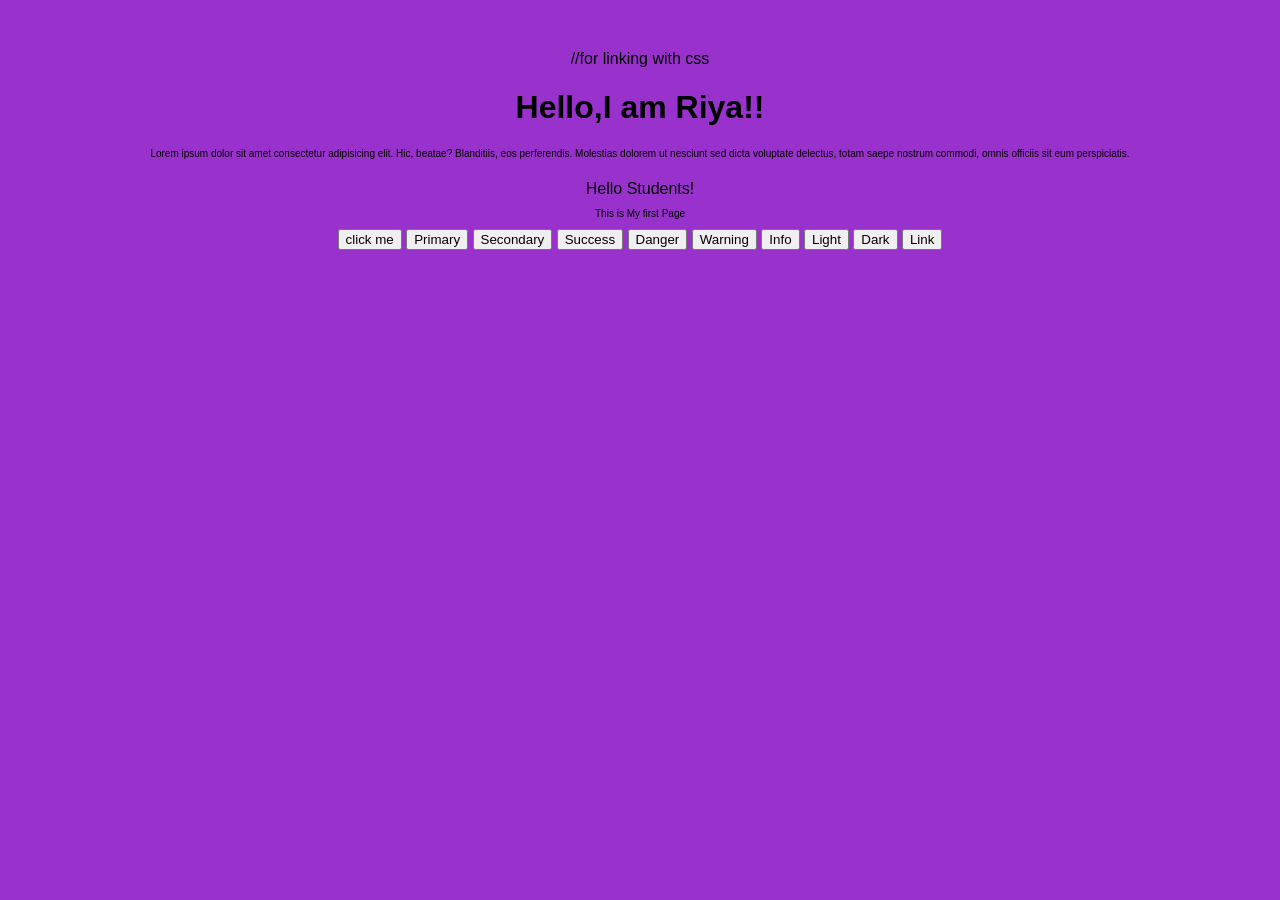
<file: index.html>
<!DOCTYPE html>
<html lang="en">
<head>
    <meta charset="UTF-8">
    <meta name="viewport" content="width=device-width, initial-scale=1.0">
    <title>Document</title>
    <link rel="stylesheet" href="style.css"> //for linking with css
</head>
<body>
    <h1>Hello,I am Riya!!</h1>
    <p>Lorem ipsum dolor sit amet consectetur adipisicing elit. Hic, beatae? Blanditiis, eos perferendis. Molestias dolorem ut nesciunt sed dicta voluptate delectus, totam saepe nostrum commodi, omnis officiis sit eum perspiciatis.</p>
    <script src="script.js"></script>
    <div class="container mt-5 text-center">
        <h1 class="text-primary"></h1> Hello Students!</h1>
        <p class ="text-muted">This is My first Page </p>
        <button class="btn btn-primary">click me</button>
        <button type="button" class="btn btn-primary">Primary</button>
<button type="button" class="btn btn-secondary">Secondary</button>
<button type="button" class="btn btn-success">Success</button>
<button type="button" class="btn btn-danger">Danger</button>
<button type="button" class="btn btn-warning">Warning</button>
<button type="button" class="btn btn-info">Info</button>
<button type="button" class="btn btn-light">Light</button>
<button type="button" class="btn btn-dark">Dark</button>

<button type="button" class="btn btn-link">Link</button>





    </div>
    
</body>
</html>
</file>
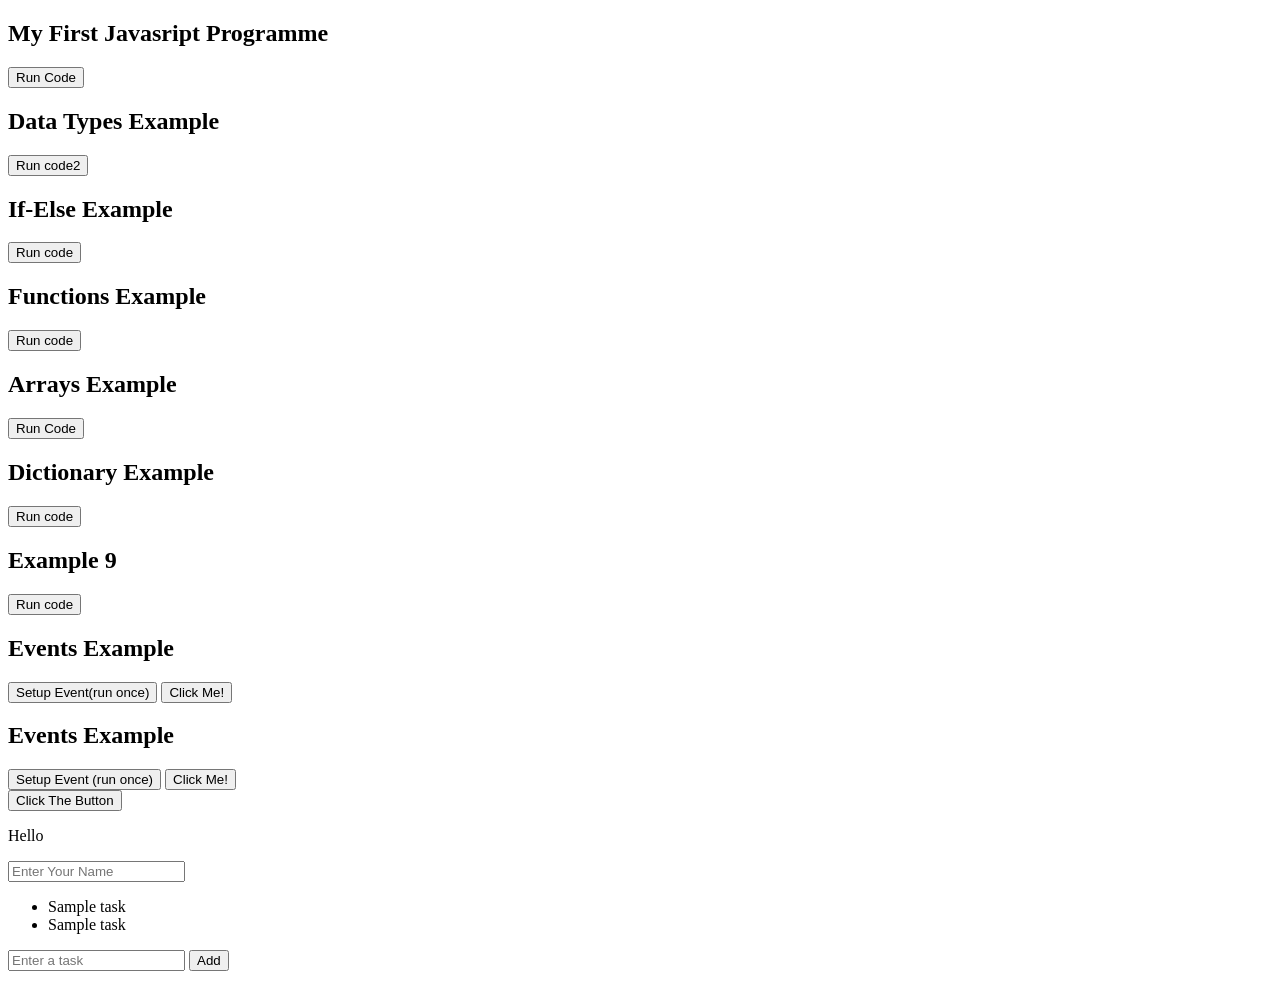
<file: javarev.html>
<!DOCTYPE html>
<html lang="en">
<head>
    <meta charset="UTF-8">
    <meta name="viewport" content="width=device-width, initial-scale=1.0">
    <title>Document</title>
</head>
<body>
    <h2>My First Javasript Programme</h2>
    <button onclick="runcode()">Run Code</button>
    <p id="result"></p>
    <script>
        function runcode(){
            //step 1:store a number in a variable
            let number1=10;
            let number2=5;
            //step2:add both numbers
            let sum=number1+number2
            document.getElementById("result").innerText="Sum is :"+sum;
        }
    </script>
<h2>Data Types Example</h2>
<button onclick="runcode2()">Run code2</button>
<p id="result2"></p>

<script>
function runcode2(){
let age=15;
let name="Aman";
let isStudent=true;
document.getElementById("result2").innerHTML=
"age type is:"+typeof age + "
+isStudent+"type is :"+ typeof name+"<br>" + isStudent +"type is: "+ typeof isStudent;
}
</script>
<h2>If-Else Example</h2>
    <button oclick="runcode()">Run code</button>
    <p id="result4"></p>
    <script>
        function runCode(){


        }
    </script>
    <h2>Functions Example</h2>
    <button onclick="runcode5()">Run code</button>
    <p id="result5"></p>
    <script>
        function runCode5(){
         function addNumbers(x,y){
                return x+y;
            }
        let sum=addNumbers(5,7);
        }
    </script>
    <h2>Arrays Example</h2>
    <button onclick="runCode6()">Run Code</button></button>
    <p id="result6"></p>
    <script>
        function runCode6(){
            let students=["Aman","Riya","Karan"];
            let first=students[0];
            let total=students.length;
            students.push("Sneha");
            document.getElementById("result6").innerText="first"+
        }
    </script>
    <h2>Dictionary Example</h2>
    <button onclick="runcode7()">Run code</button>
    <p id="result7"></p>
    <script>
        funcyion runCode7(){
            let student={
                name:"Aman",
                age:15,
                marks:85,
            };
            let studentName=student.name;
            let studentAge=student["age"];
            student.marks=90;
            document.getElementById("result7").innerText="Name:"+studentName+"|"+"Age:"+studentAge+"|"+"Marks:"+studentMarks+"|";
        }
</script>
<h2>Example 9</h2>
    <button onclick="runcode9()">Run code</button>
    <p id="result9"></p>
    <script>
        function runCode9(){
            document.getElementById("demoText").innerText="Hello Javascript changed this text.";
            document.getElementById("demoText").style.color="green";
        }
        </script>
        <h2>Events Example</h2>
        <button onclick="setupEvent()">Setup Event(run once)</button>
        <button id="clickMeBtn">Click Me!</button>
        <script>
            function setupEvent(){
                document.getElementById("clickMeBtn").addEventListener("click",function(){
                    alert("You click the button");
                });
                }
            
        </script>
        <script>
function runCode7() {
// object = related data grouped together (key: value pairs)
let student = {
name: "Aman",
age: 16,
marks: 85
};
// access value using dot
let studentName = student.name;
// access value using bracket
let studentAge = student["age"];
// update a value
student.marks = 90;
// showing results on the page
document.getElementById("result7").innerText =
"Name: " + studentName + " | " +
"Age: " + studentAge + " | " +
"Updated Marks: " + student.marks;
}

</script>
<h2>Events Example</h2>
<button onclick="setupEvent()">Setup Event (run once)</button>
<button id="clickMeBtn">Click Me!</button>
<script>
function setupEvent() {
// addEventListener "listens" for a click and runs a function when it happens
document.getElementById("clickMeBtn").addEventListener("click", function()
{
alert("You clicked the button!");
});
}
</script>
<br>
<button id="btn">Click The Button</button>
<p id="output">Hello</p>
<script>
    document.getElementById("btn").addEventListener("click",()=>{
        document.getElementById("output").textContent="Button was clicked!";
    });
</script>
<input type=""text" id="nameInput" placeholder="Enter Your Name">
<p id="greet"></p>
<script>
    const input=document.getElementById("nameInput");
    const greet=document.getElementById("greet");
    input.addEventListener("input",()=>{
        greet.textContent=`Hello,${input.value}!`;

    });
</script>
<ul id="taskList">
    <li>Sample task</li>
    <li>Sample task</li>
</ul>
<script>
    document.getElementById("taskList").addEventListener("click",(0)=>{
        if(e.target.tagName==="Li"){
            e.target.remove();
        }
    });
</script>
<input type="text" id="taskInput" placeholder="Enter a task">
<button id="addBtn">Add</button>
<ul id="taskList"></ul>
<script>
    document.getElementById("addBtn").addEventListener('click',()=>{
        const input =document.getElementById("taskInput");
        if(input.value.trim()==="") return;
        const li=document.createElement("li");
        li.textContent=input.value;
        document.getElementById("tasklist").appendChild(li);
        input.value=" ";
    });
</script>




</body>
</html>
</file>
<file: style.css>
body{
font-family:Arial, Helvetica, sans-serif;
background-color: darkorchid;
text-align:center;
margin-top:50px;

}
h1{
    color: black;
}
p{
    color: black;
    font-size: 10px;
}
</file>
